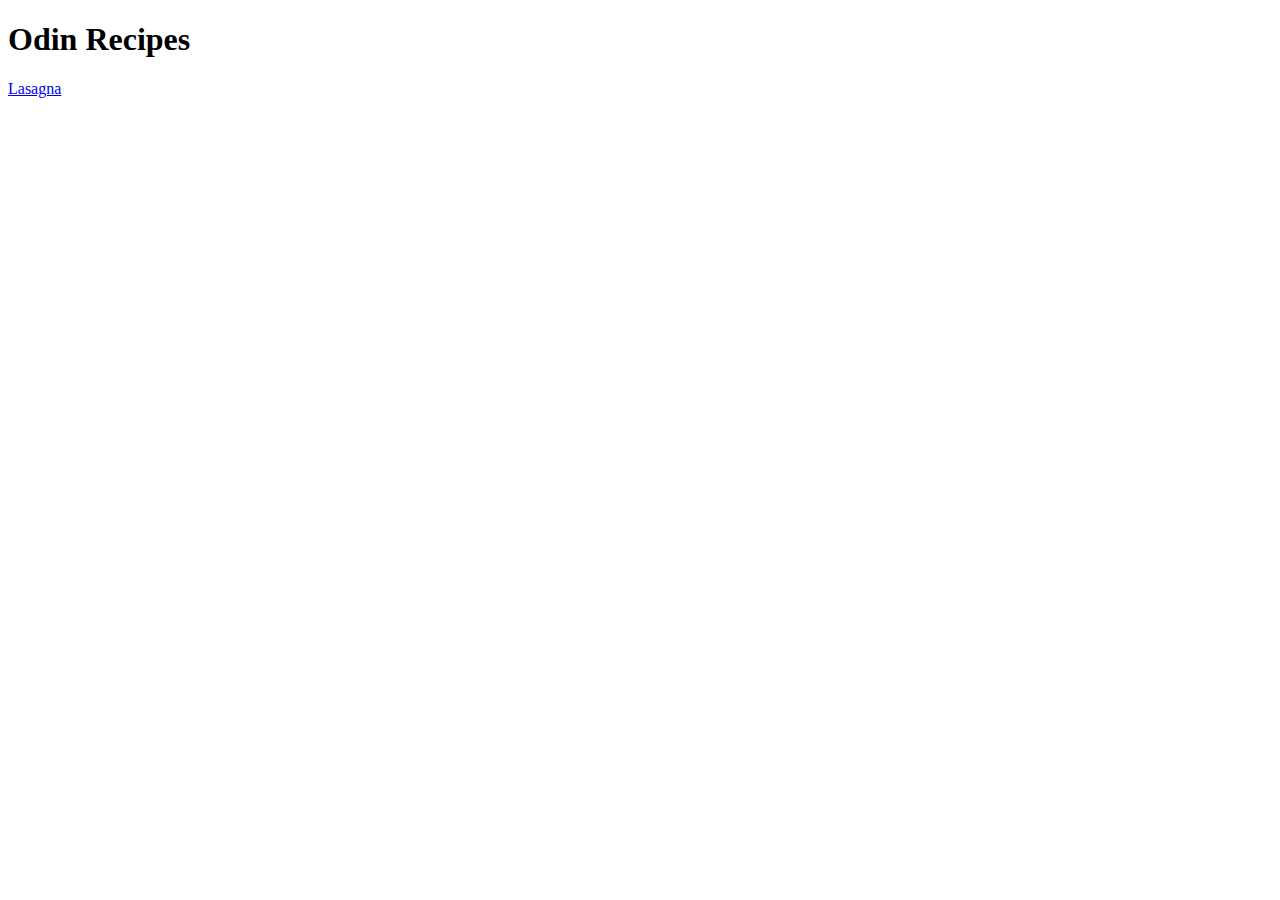
<file: html1/index.html>
<!DOCTYPE html>
<html>
    <head>
        <link rel="stylesheet" href="./styles.css">
        <meta charset="UTF-8">
        <title>Recipes</title>
    </head>
    
    <body>
        <h1>Odin Recipes</h1>
        <a href="recipes/lasagna.html">Lasagna</a>

    </body>

</html>
</file>
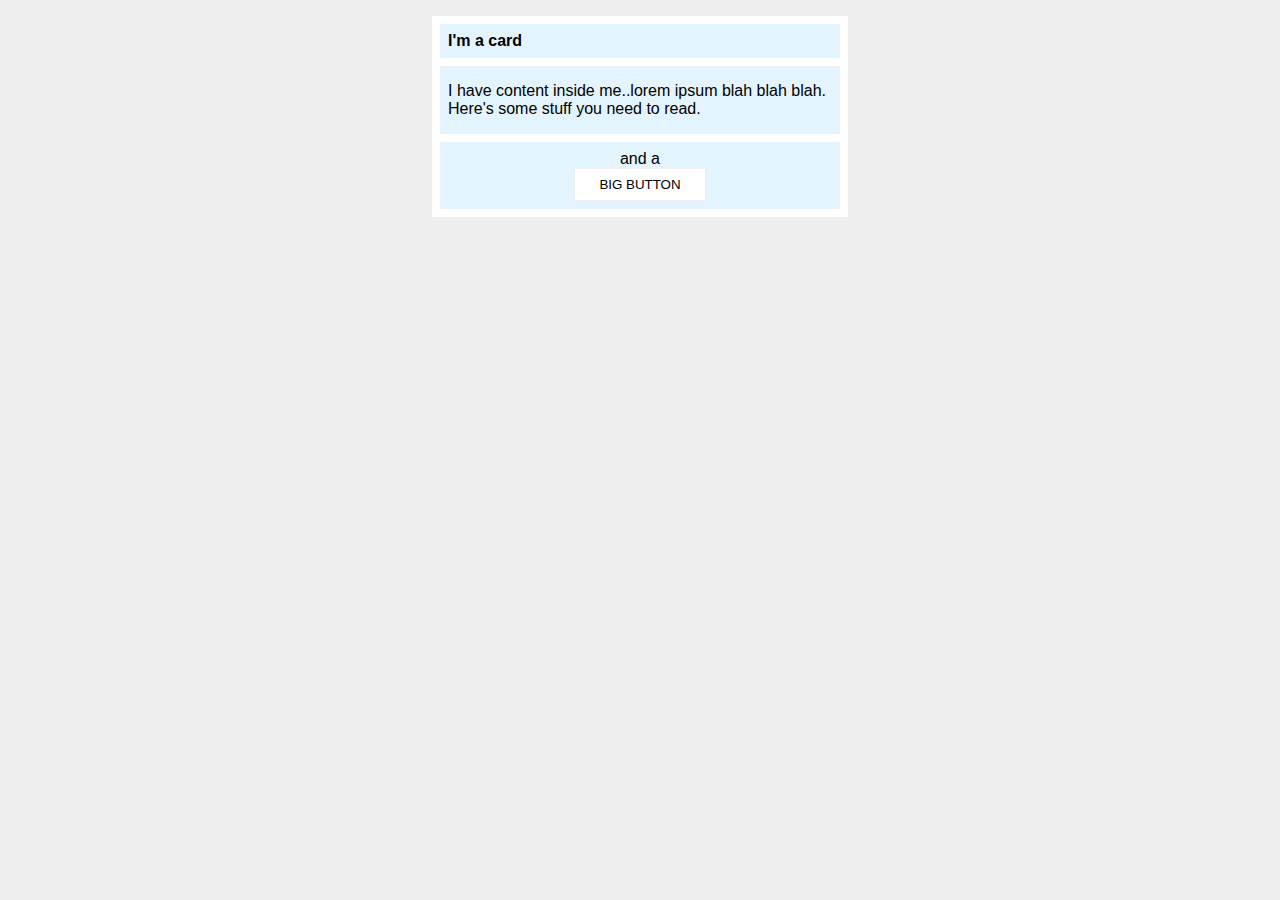
<file: css-exercises/margin-and-padding-2/index.html>
<!DOCTYPE html>
<html lang="en">
<head>
  <meta charset="UTF-8">
  <meta http-equiv="X-UA-Compatible" content="IE=edge">
  <meta name="viewport" content="width=device-width, initial-scale=1.0">
  <title>Margin and Padding exercise 2</title>
  <link rel="stylesheet" href="style.css">
</head>
<body>
  <div class="card">
    <h1 class="title">I'm a card</h1>
    <div class="content">I have content inside me..lorem ipsum blah blah blah. Here's some stuff you need to read.</div>
    <div class="button-container">and a <button>BIG BUTTON</button></div>
  </div>
</body>
</html>
</file>
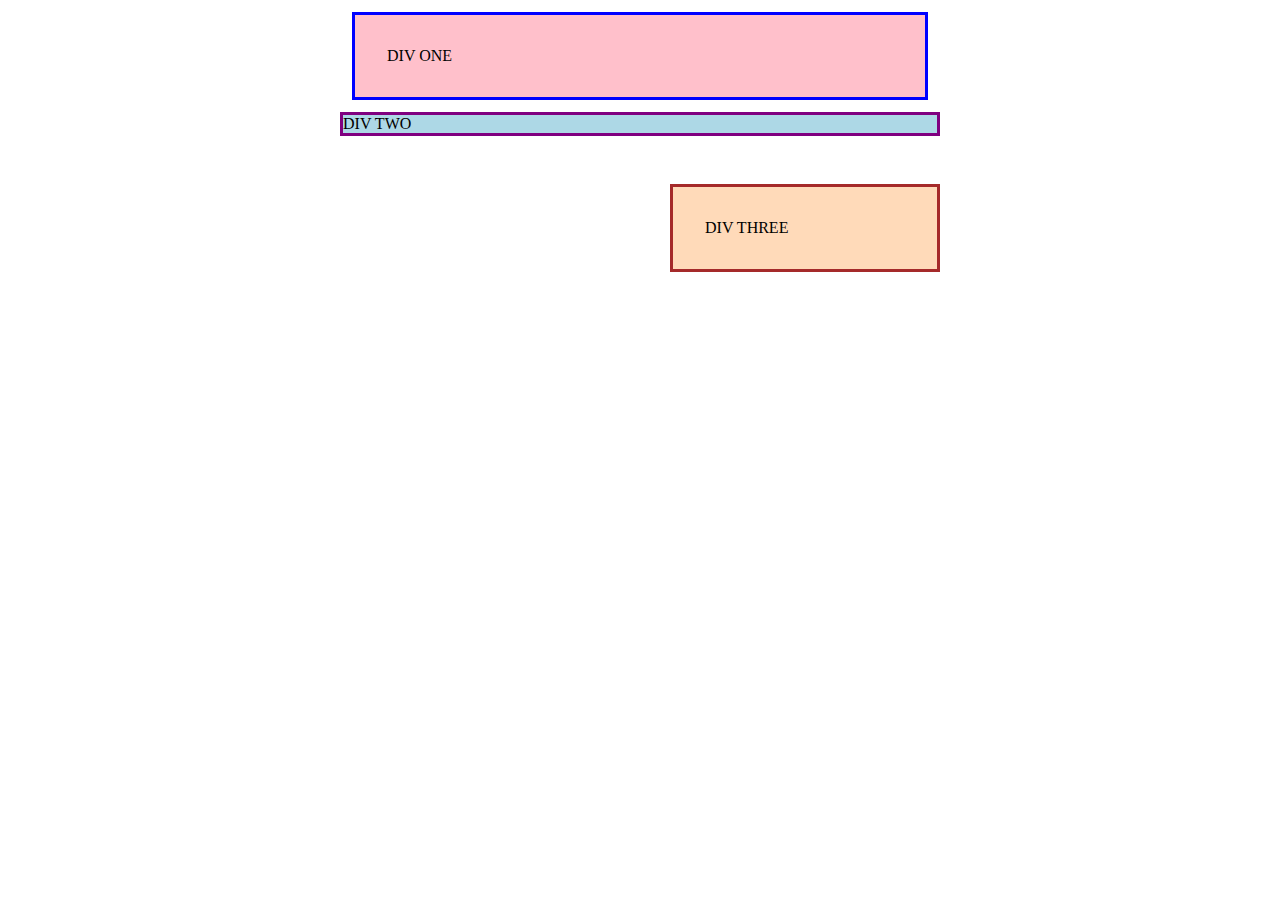
<file: css-exercises/margin-and-padding/index.html>
<!DOCTYPE html>
<html lang="en">
<head>
  <meta charset="UTF-8">
  <meta http-equiv="X-UA-Compatible" content="IE=edge">
  <meta name="viewport" content="width=device-width, initial-scale=1.0">
  <title>Margin and Padding exercise</title>
  <link rel="stylesheet" href="styles.css">
</head>
<body>
  <div class="one">
    DIV ONE
  </div>
  <div class="two">
    DIV TWO
  </div>
  <div class="three">
    DIV THREE
  </div>
</body>
</html>
</file>
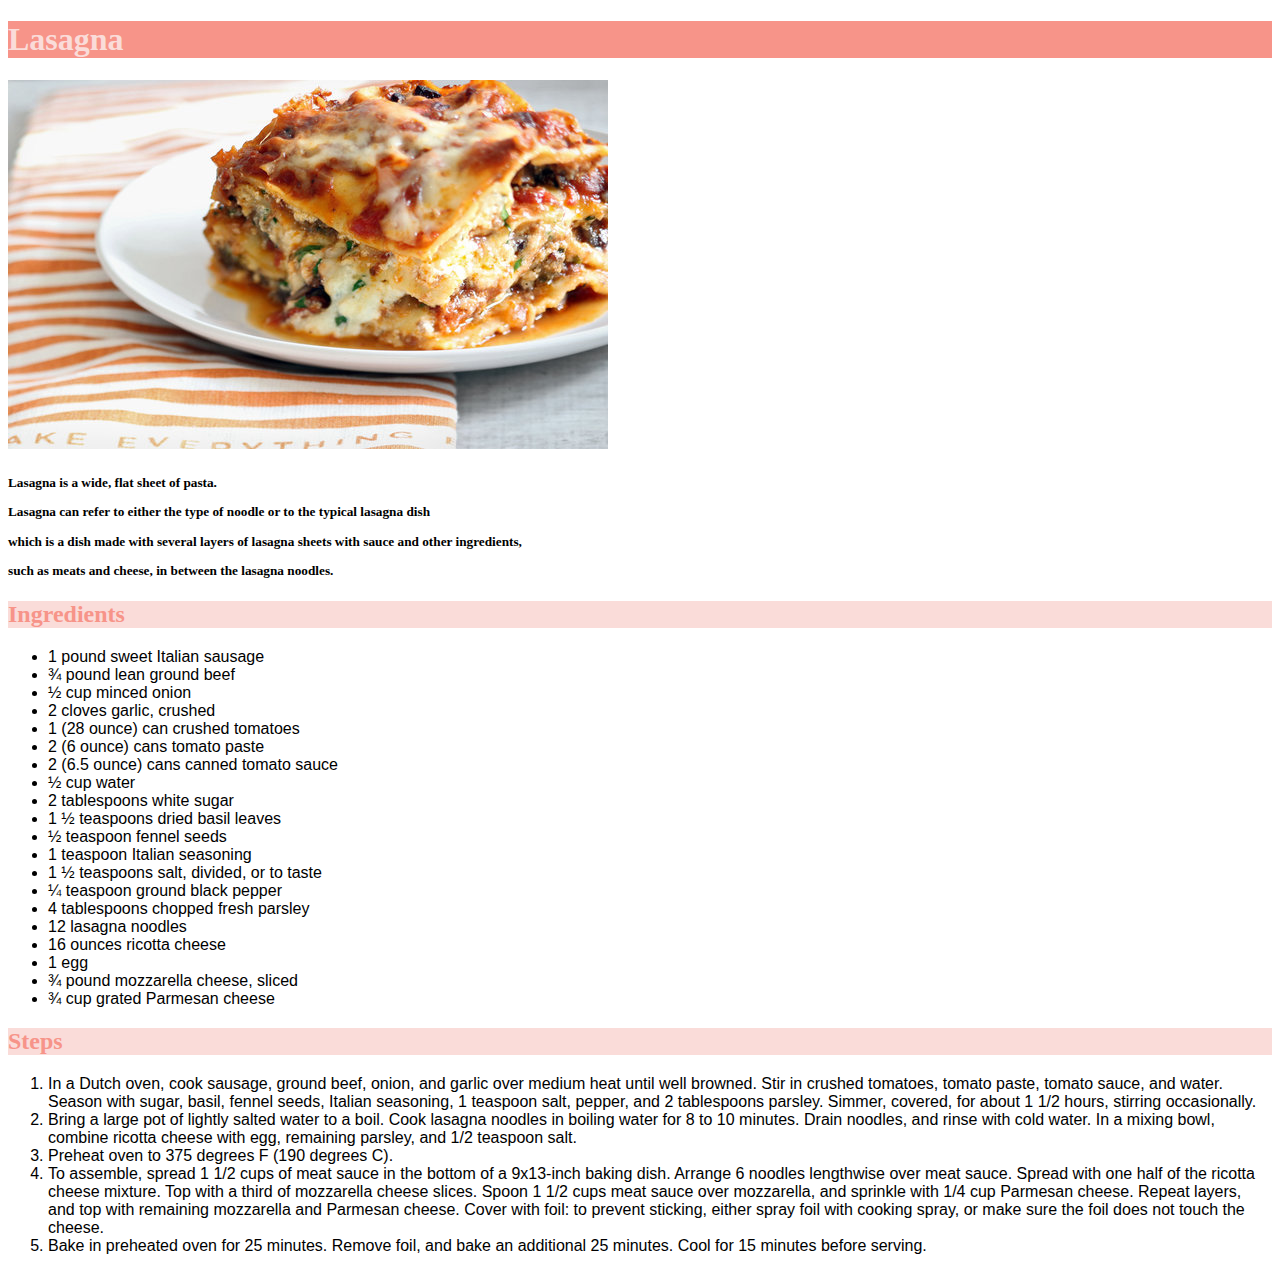
<file: html1/recipes/lasagna.html>
<!DOCTYPE html>
<html lang="en">
<head>
    <link rel="stylesheet" href="../styles.css">
    <meta charset="UTF-8">
    <meta http-equiv="X-UA-Compatible" content="IE=edge">
    <meta name="viewport" content="width=device-width, initial-scale=1.0">
    <title>Lasagna</title>
</head>
<body>
    <h1 class="title">Lasagna</h1>
    <img src="../img/lasagna.jpg" alt="lasagna">
    <h5>Lasagna is a wide, flat sheet of pasta.<p> Lasagna can refer to either the type of noodle or to the typical lasagna dish </p> which is a dish made with several layers of lasagna sheets with sauce and other ingredients, <p> such as meats and cheese, in between the lasagna noodles.</p></h5>
    <h2 class="subtitle">Ingredients</h2>
    <ul class="ingredients">
        <li> 1 pound sweet Italian sausage </li>
        <li> ¾ pound lean ground beef </li>
        <li> ½ cup minced onion </li>
        <li> 2 cloves garlic, crushed </li>
        <li> 1 (28 ounce) can crushed tomatoes </li>
        <li> 2 (6 ounce) cans tomato paste </li>
        <li> 2 (6.5 ounce) cans canned tomato sauce </li>
        <li> ½ cup water </li>
        <li> 2 tablespoons white sugar </li>
        <li> 1 ½ teaspoons dried basil leaves </li>
        <li> ½ teaspoon fennel seeds </li>
        <li> 1 teaspoon Italian seasoning </li>
        <li> 1 ½ teaspoons salt, divided, or to taste </li>
        <li> ¼ teaspoon ground black pepper </li>
        <li> 4 tablespoons chopped fresh parsley </li>
        <li> 12 lasagna noodles </li>
        <li> 16 ounces ricotta cheese </li>
        <li> 1 egg </li>
        <li> ¾ pound mozzarella cheese, sliced </li>
        <li> ¾ cup grated Parmesan cheese </li>

    </ul>
    <h2 class="subtitle">Steps</h2>
    <ol class="steps">
        <li>In a Dutch oven, cook sausage, ground beef, onion, and garlic over medium heat until well browned. Stir in crushed tomatoes, tomato paste, tomato sauce, and water. Season with sugar, basil, fennel seeds, Italian seasoning, 1 teaspoon salt, pepper, and 2 tablespoons parsley. Simmer, covered, for about 1 1/2 hours, stirring occasionally.
        </li>
        <li>Bring a large pot of lightly salted water to a boil. Cook lasagna noodles in boiling water for 8 to 10 minutes. Drain noodles, and rinse with cold water. In a mixing bowl, combine ricotta cheese with egg, remaining parsley, and 1/2 teaspoon salt.
        </li>
        <li>Preheat oven to 375 degrees F (190 degrees C).
        </li>
        <li>To assemble, spread 1 1/2 cups of meat sauce in the bottom of a 9x13-inch baking dish. Arrange 6 noodles lengthwise over meat sauce. Spread with one half of the ricotta cheese mixture. Top with a third of mozzarella cheese slices. Spoon 1 1/2 cups meat sauce over mozzarella, and sprinkle with 1/4 cup Parmesan cheese. Repeat layers, and top with remaining mozzarella and Parmesan cheese. Cover with foil: to prevent sticking, either spray foil with cooking spray, or make sure the foil does not touch the cheese.
        </li>
        <li>Bake in preheated oven for 25 minutes. Remove foil, and bake an additional 25 minutes. Cool for 15 minutes before serving.
        </li>
    </ol>

</body>

</body>
</html>
</file>
<file: html1/styles.css>
/* styles.css */

div {
    color: white;
    background-color: black;
}

.title {
    background-color: #f79489;
    color: #fadcd9;
}

.subtitle {
    background-color: #fadcd9;
    color: #f79489;
}

.ingredients,
.steps {
    font-family: -apple-system, BlinkMacSystemFont, 'Segoe UI', Roboto, Oxygen, Ubuntu, Cantarell, 'Open Sans', 'Helvetica Neue', sans-serif;
}
</file>
<file: css-exercises/margin-and-padding-2/style.css>
body {
    background: #eee;
    font-family: sans-serif;
  }
  
  .card {
    width: 400px;
    background: #fff;
    margin: 16px auto;
    padding: 8px;
  }
  
  .title {
    background: #e3f4ff;
    margin-top: auto;
    padding: 8px;
    margin-bottom: 8px;
    font-size: 16px;
  }
  
  .content {
    background: #e3f4ff;
    padding: 16px 8px;
    margin-bottom: 8px;
  }
  
  .button-container {
    background: #e3f4ff;
    padding: 8px;
    text-align: center;
  }
  
  button {
    background: white;
    border: 1px solid #eee;
    display: block;
    margin: auto;
    padding: 8px 24px;
  }
</file>
<file: css-exercises/margin-and-padding/styles.css>
body {
    max-width: 600px;
    margin: 0 auto;
  }
  
  .one {
    background: pink;
    border: 3px solid blue;
    /* CHANGE ME */
    padding: 32px;
    margin: 12px;
  }
  
  .two {
    background: lightblue;
    border: 3px solid purple;
    /* CHANGE ME */
    margin-bottom: 48px;
  }
  
  .three {
    background: peachpuff;
    border: 3px solid brown;
    width: 200px;
    /* CHANGE ME */
    padding: 32px;
    margin-left: auto;
  }
</file>
